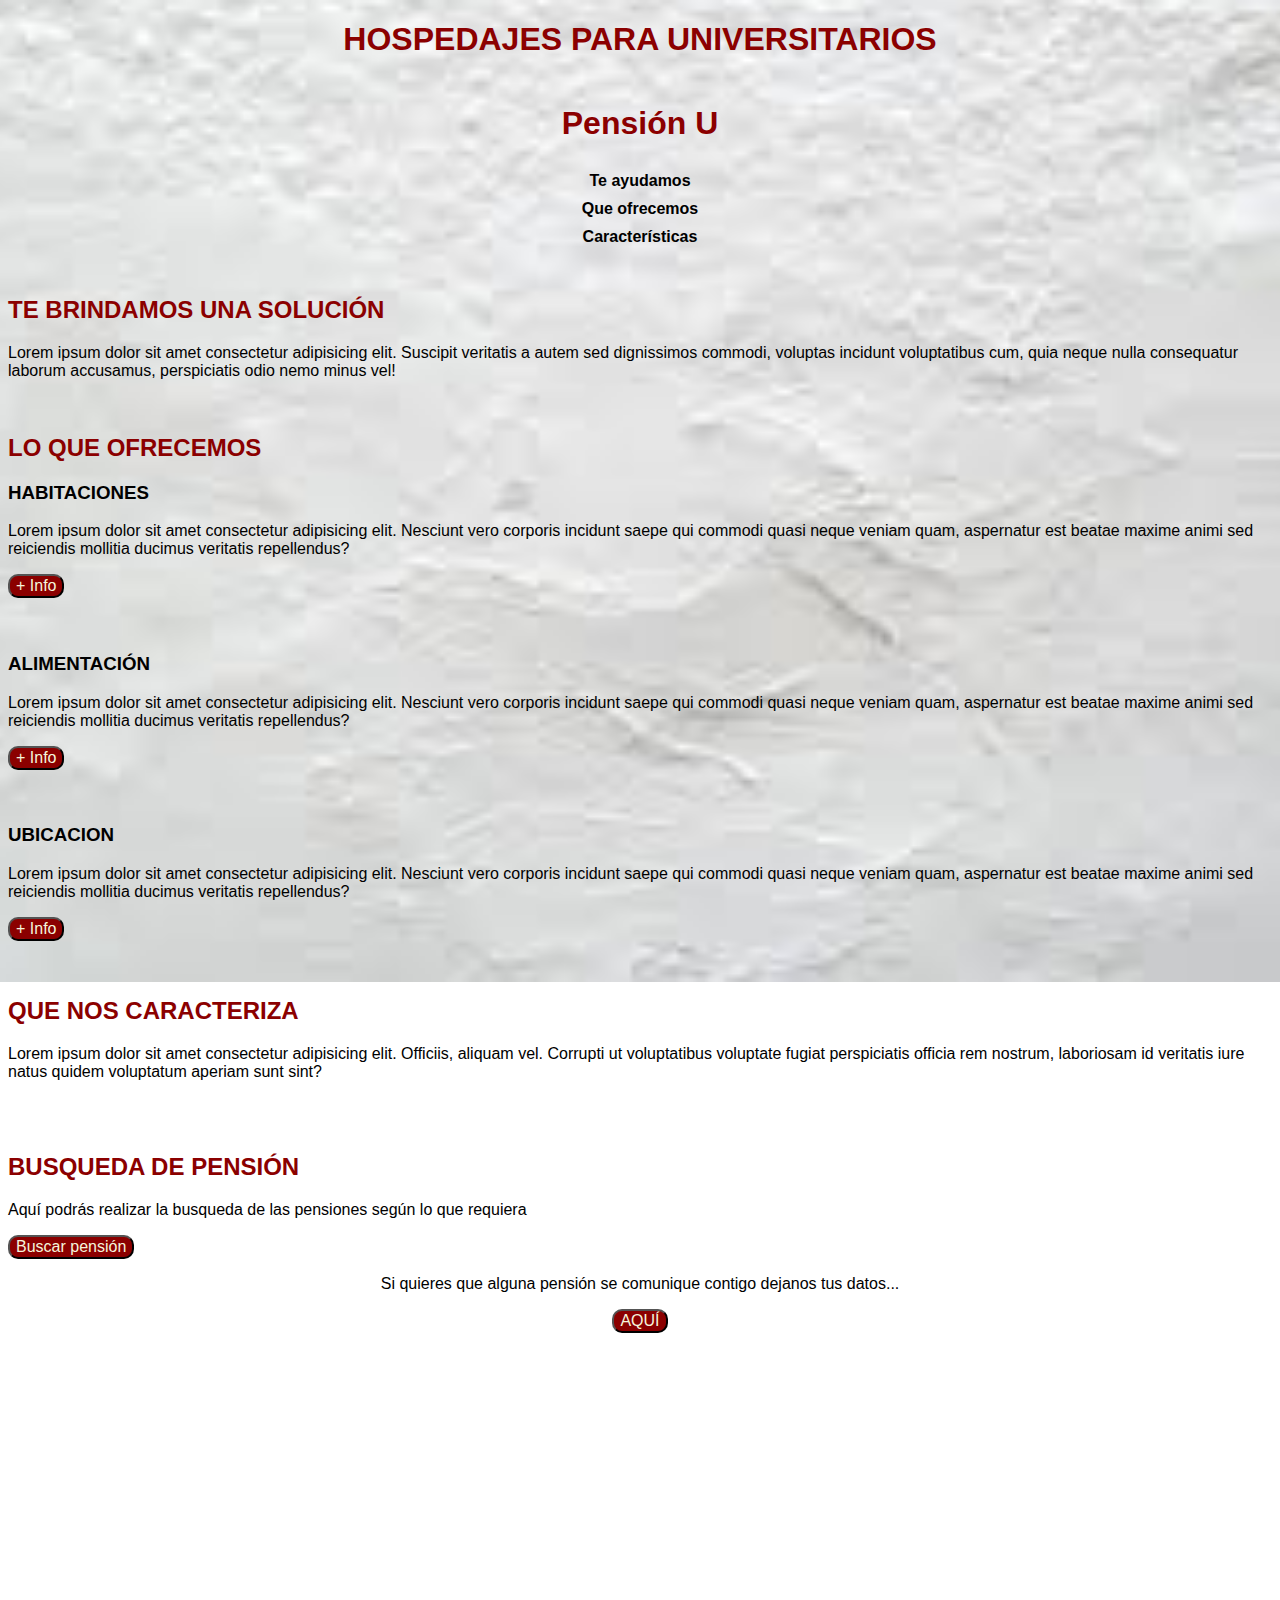
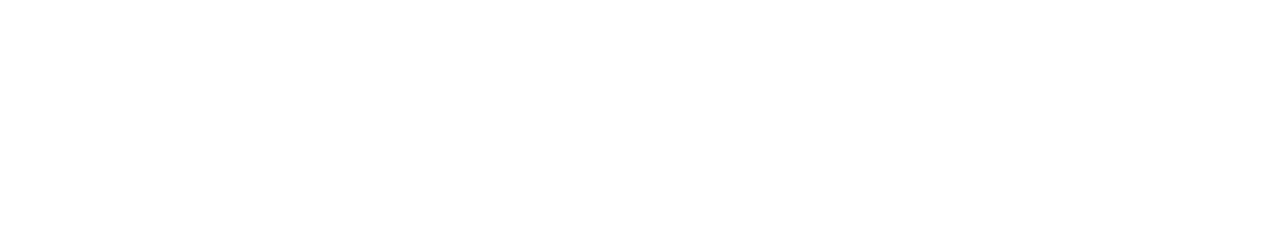
<file: Hospedaje/index.html>
<!DOCTYPE html>
<html lang="en">
<head>
    <title>Hospedaje</title>
    <link rel="stylesheet" href="index.css">
</head>

<body>
    <center><h1>HOSPEDAJES PARA UNIVERSITARIOS</h1></center>
    <header>
        <div class="container">
            <p class="logo">Pensión U</p>
            <nav>
                <a href="#Nosotros">Te ayudamos</a>
                <a href="#nuestros-servicios">Que ofrecemos</a>
                <a href="#caracteristicas">Características</a>
            </nav>
        </div>
    </header>

    <section id="Nosotros">
        <div class="container">
            <div class="texto">

                <h2>TE BRINDAMOS UNA SOLUCIÓN</span></h2>
                <p>Lorem ipsum dolor sit amet consectetur adipisicing elit. Suscipit veritatis a autem sed dignissimos commodi, voluptas incidunt voluptatibus cum, quia neque nulla consequatur laborum accusamus, perspiciatis odio nemo minus vel!</p>
            </div>
        </div>
    </section><br>


    <section id="nuestros-servicios">
        <div class="container">
            <h2>LO QUE OFRECEMOS</h2>
            <div class="ofertas">
                
                    <h3>HABITACIONES</h3>
                    <p>Lorem ipsum dolor sit amet consectetur adipisicing elit. Nesciunt vero corporis incidunt saepe qui commodi quasi neque veniam quam, aspernatur est beatae maxime animi sed reiciendis mollitia ducimus veritatis repellendus?</p>
                    <a href="habitaciones.html">
                    <button>+ Info</button></a>
                </div>
                <br><br>

                
                    <h3>ALIMENTACIÓN</h3>
                    <p>Lorem ipsum dolor sit amet consectetur adipisicing elit. Nesciunt vero corporis incidunt saepe qui commodi quasi neque veniam quam, aspernatur est beatae maxime animi sed reiciendis mollitia ducimus veritatis repellendus?</p>
                    <a href="alimentacion.html">
                    <button>+ Info</button></a>
                </div>
                <br><br>

                    <h3>UBICACION</h3>
                    <p>Lorem ipsum dolor sit amet consectetur adipisicing elit. Nesciunt vero corporis incidunt saepe qui commodi quasi neque veniam quam, aspernatur est beatae maxime animi sed reiciendis mollitia ducimus veritatis repellendus?</p>
                    <a href="ubicacion.html">
                    <button>+ Info</button></a>
                </div>  
            </div>
        </div>
    </section>
    <br><br>

    <section id="caracteristicas">
        <div class="container">
            <h2>QUE NOS CARACTERIZA</h2>
            <p>Lorem ipsum dolor sit amet consectetur adipisicing elit. Officiis, aliquam vel. Corrupti ut voluptatibus voluptate fugiat perspiciatis officia rem nostrum, laboriosam id veritatis iure natus quidem voluptatum aperiam sunt sint?</p>
        </div>
    </section><br><br>

    <h2>BUSQUEDA DE PENSIÓN</h2>
    <p>Aquí podrás realizar la busqueda de las pensiones según lo que requiera</p>
    <a href="buscar.html">
    <button>Buscar pensión</button></a>
    
    <center><p>Si quieres que alguna pensión se comunique contigo dejanos tus datos...</p></center>
    <a href="formulario.html">
    <center><button>AQUÍ</button></center></a>
</body>
</html>
</file>
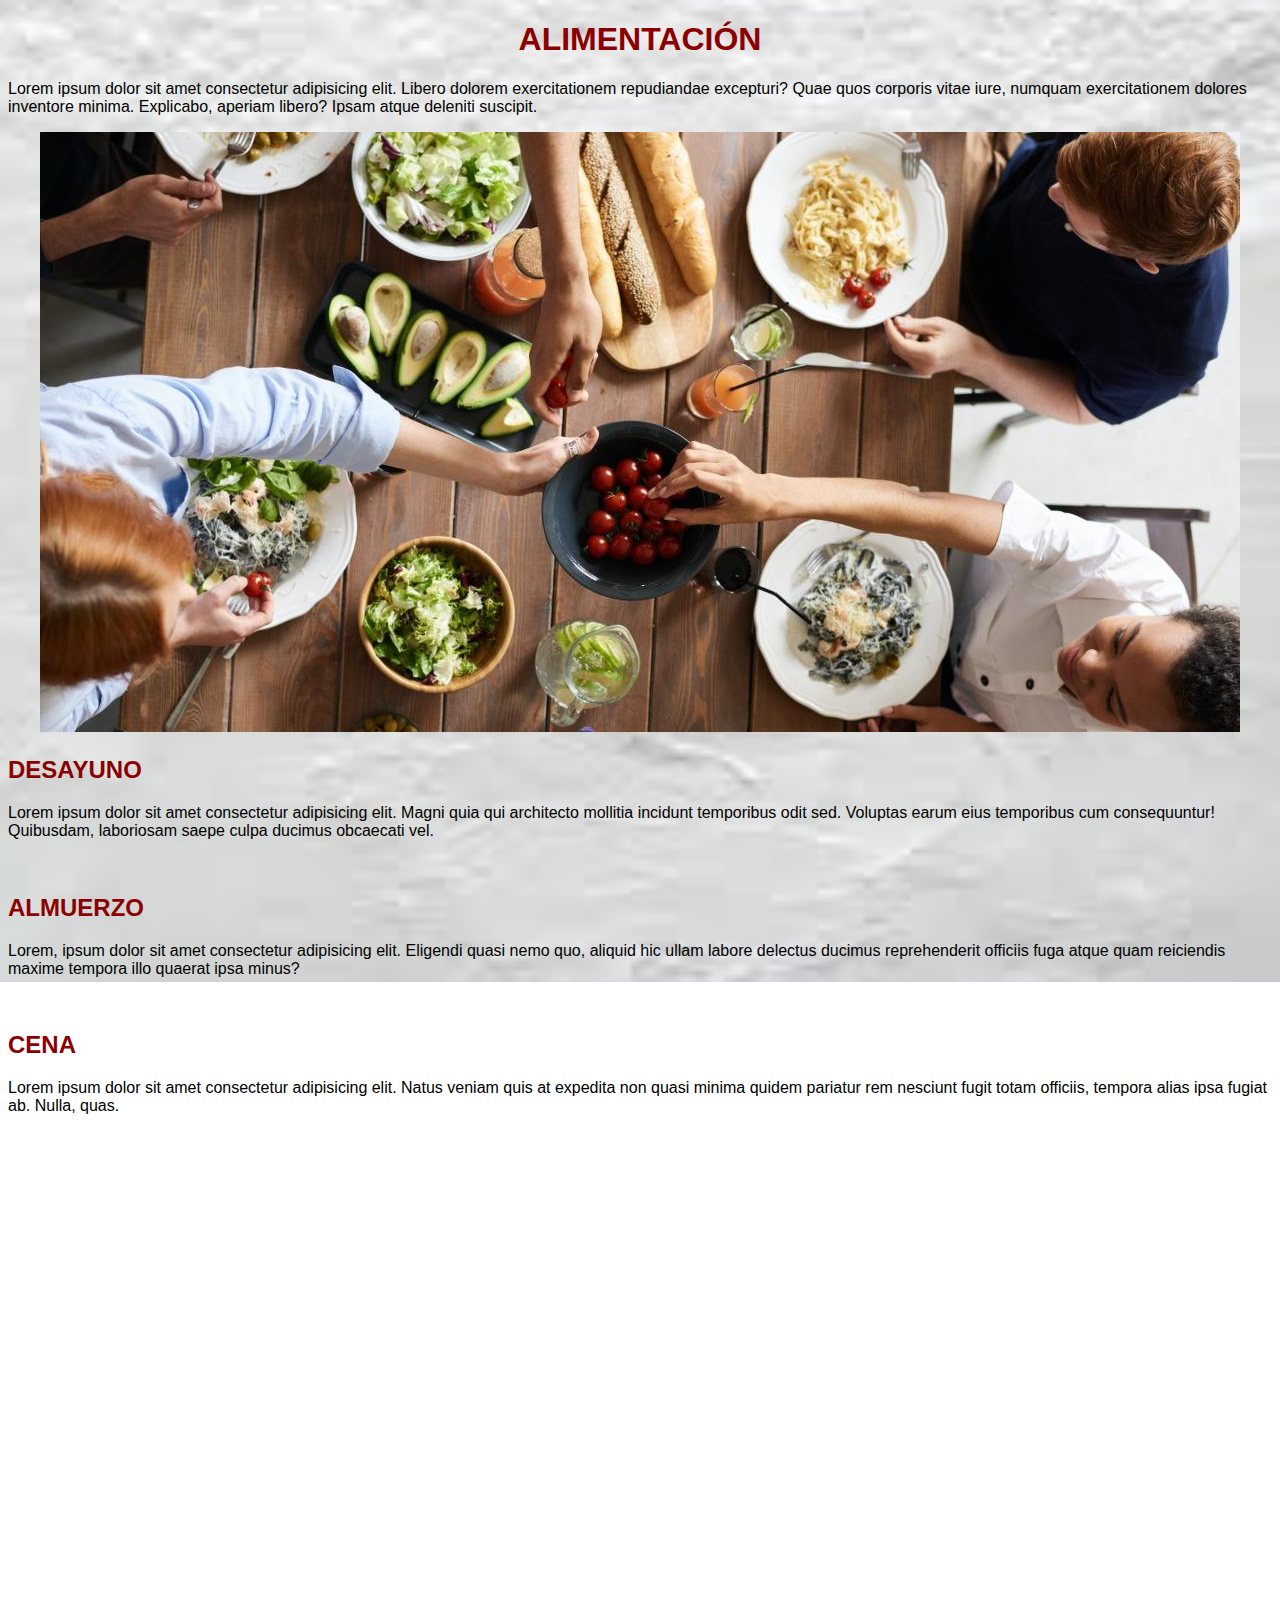
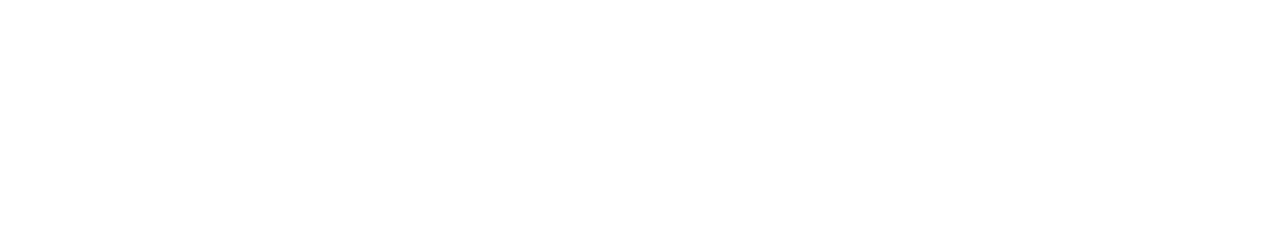
<file: Hospedaje/alimentacion.html>
<!DOCTYPE html>
<html lang="en">
<head>
    <title>Hospedaje</title>
    <link rel="stylesheet" href="index.css">
</head>
<body>
<center><h1>ALIMENTACIÓN</h1></center>
<p>Lorem ipsum dolor sit amet consectetur adipisicing elit. Libero dolorem exercitationem repudiandae excepturi? Quae quos corporis vitae iure, numquam exercitationem dolores inventore minima. Explicabo, aperiam libero? Ipsam atque deleniti suscipit.</p>
    <center><img src="ali.jpeg" alt=""></center>

    <h2>DESAYUNO</h2>
    <P>Lorem ipsum dolor sit amet consectetur adipisicing elit. Magni quia qui architecto mollitia incidunt temporibus odit sed. Voluptas earum eius temporibus cum consequuntur! Quibusdam, laboriosam saepe culpa ducimus obcaecati vel.</P>
    <br>
    <h2>ALMUERZO</h2>
    <p>Lorem, ipsum dolor sit amet consectetur adipisicing elit. Eligendi quasi nemo quo, aliquid hic ullam labore delectus ducimus reprehenderit officiis fuga atque quam reiciendis maxime tempora illo quaerat ipsa minus?</p>
    <br>
    <h2>CENA</h2>
    <p>Lorem ipsum dolor sit amet consectetur adipisicing elit. Natus veniam quis at expedita non quasi minima quidem pariatur rem nesciunt fugit totam officiis, tempora alias ipsa fugiat ab. Nulla, quas.</p>


</body>
</html>
</file>
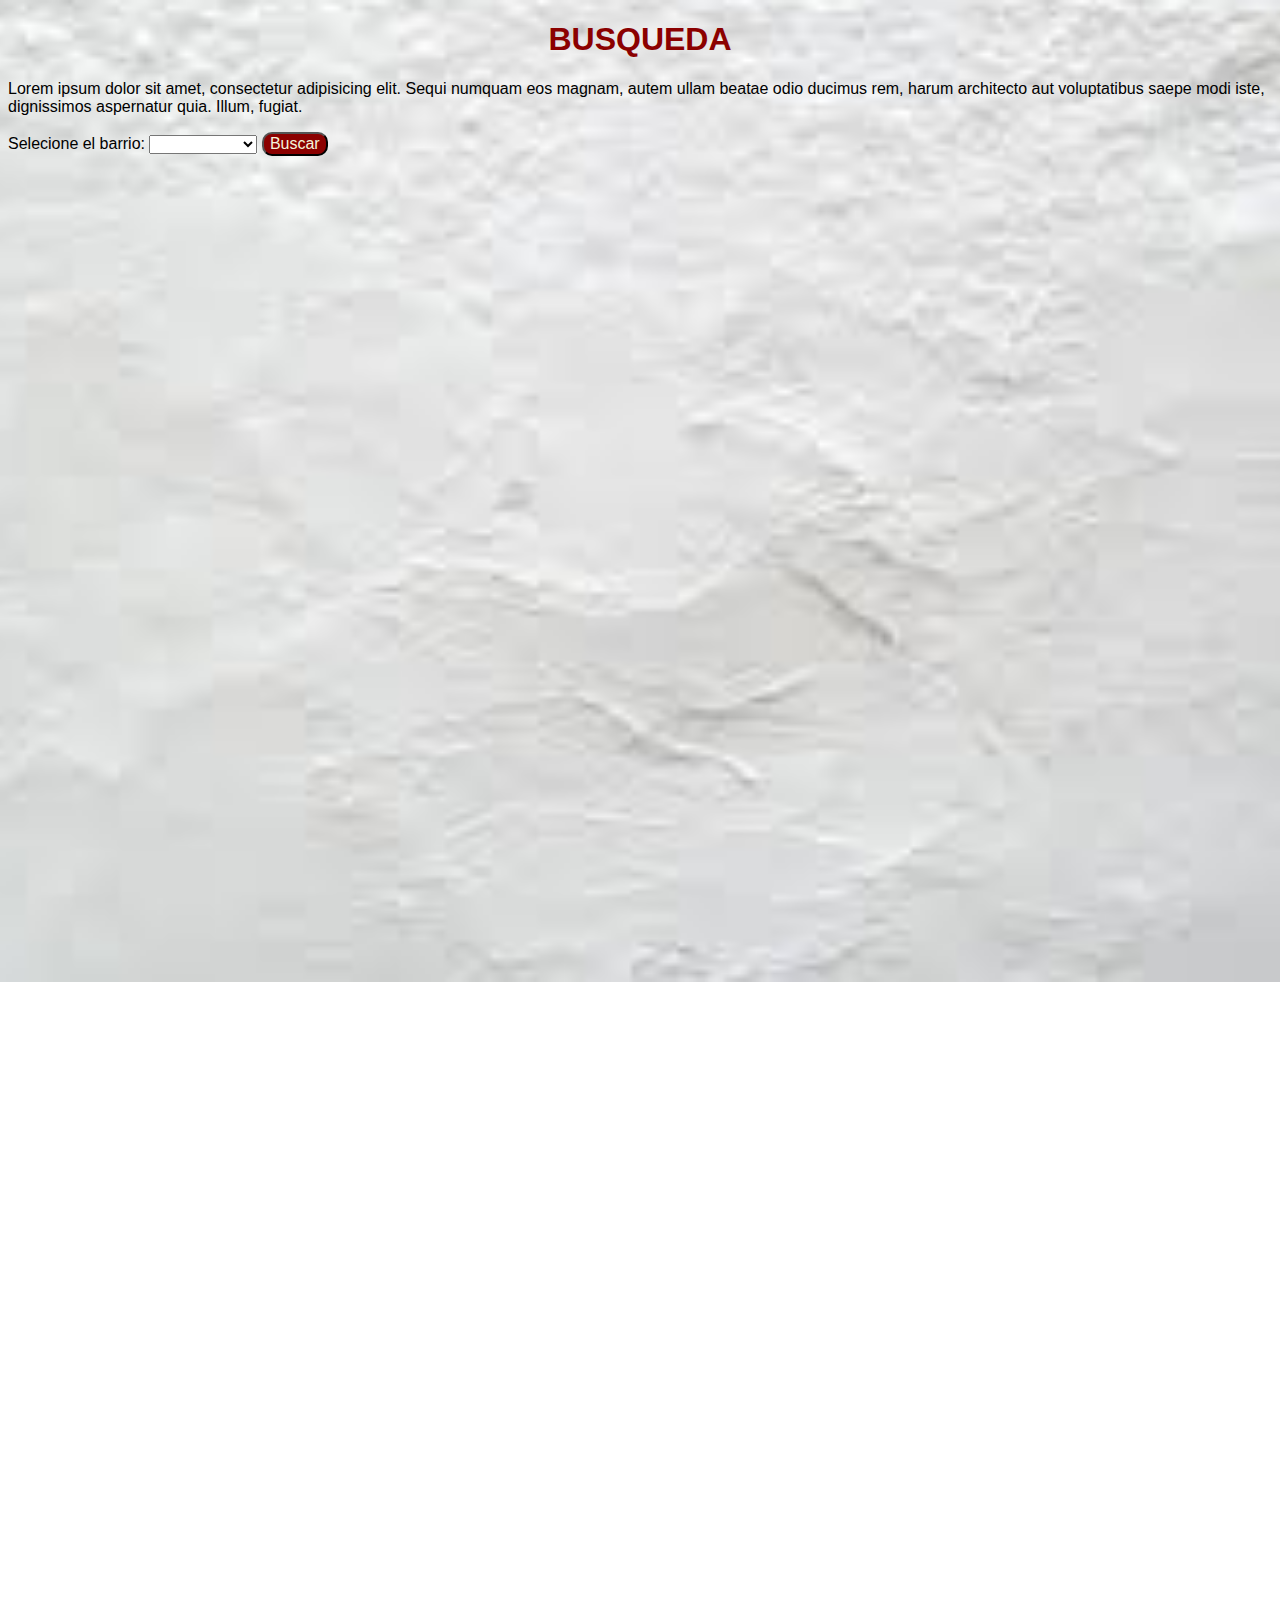
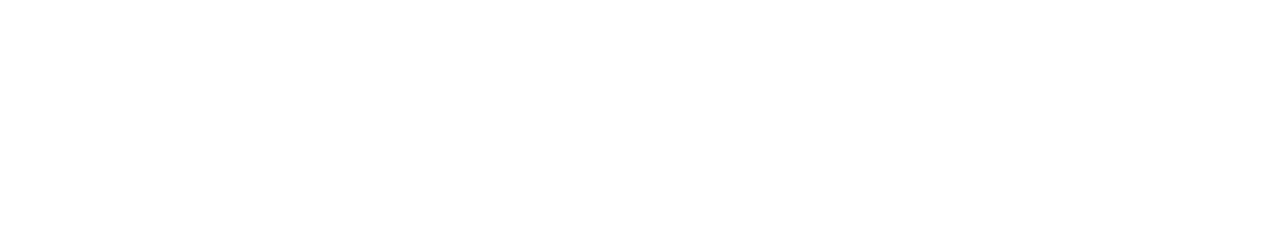
<file: Hospedaje/buscar.html>
<!DOCTYPE html>
<html lang="en">
<head>

    <title>Hospedaje</title>
    <link rel="stylesheet" href="index.css">
</head>
<body>
    <center><h1>BUSQUEDA</h1></center>

    <p>Lorem ipsum dolor sit amet, consectetur adipisicing elit. Sequi numquam eos magnam, autem ullam beatae odio ducimus rem, harum architecto aut voluptatibus saepe modi iste, dignissimos aspernatur quia. Illum, fugiat.</p>

    <form action="/action_page.php">
        <label for="doc">Selecione el barrio: </label> 
        <select name="doc" id="doc" >
            <option value=""></option>
        <option value="bue">Buenavista</option>
        <option value="moc">Mocari</option>
        <option value="sfr">San Francisco</option>
        <option value="cen">centro</option>
    </select>

    <button>Buscar</button>
    
    
</body>
</html>
</file>
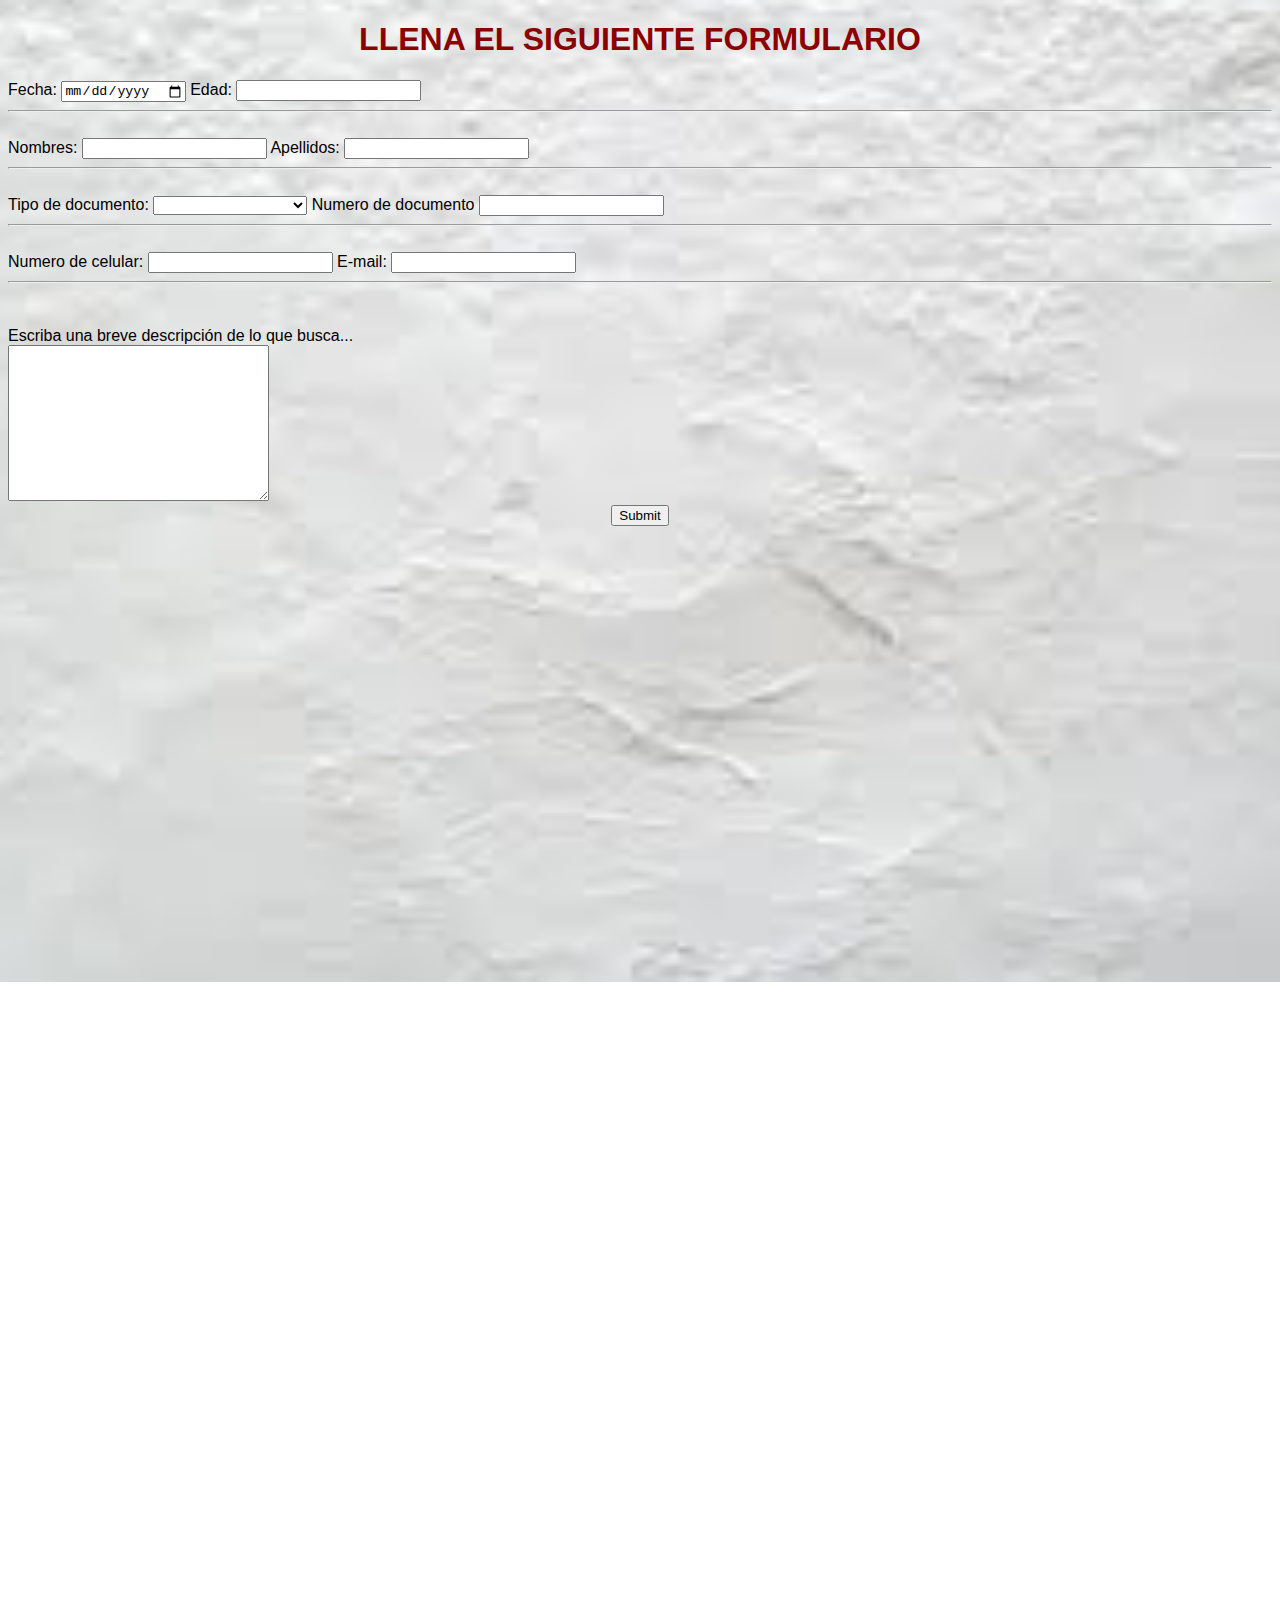
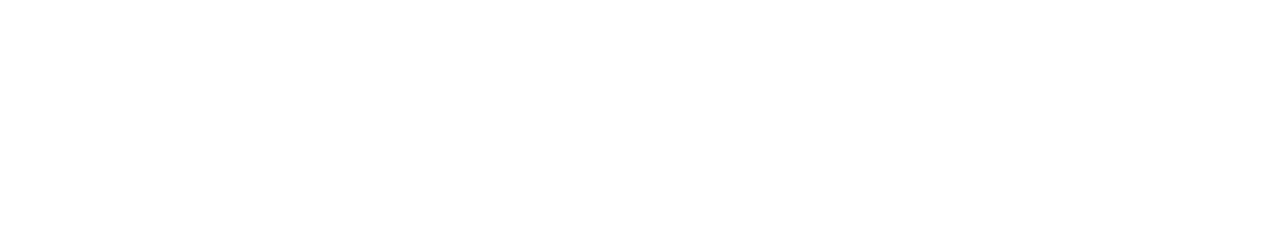
<file: Hospedaje/formulario.html>
<!DOCTYPE html>
<html lang="en">
<head>
    <title>Hospedaje</title>
    <link rel="stylesheet" href="index.css">
</head>
<body>
    <center><h1>LLENA EL SIGUIENTE FORMULARIO</h1></center>

    <form>

    <form>
        <label for="">Fecha:</label>
        <input type="date">
            <label for="edad">Edad:</label>
                <input type="number" id="num" n="num">
    </form><hr><br>

    <form>
        <label for="nombres">Nombres:</label>
        <input type="text" id="nom" n="nom" > 
        <label for="apellidos">Apellidos:</label> 
        <input type="text" id="ape" n="ape" ><br><hr>
        <label for=""></label>    
    </form><br>

    <form action="/action_page.php">
        <label for="doc">Tipo de documento:</label> 
        <select name="doc" id="doc" >
            <option value=""></option>
        <option value="TI">Tarjeta de Identidad</option>
        <option value="CC">Cedula de Ciudadania</option>
        <option value="PS">Pasaporte</option>
        <option value="CE">Cedula de Extranjeria</option>
    </select>
    <label for="num">Numero de documento</label>
    <input type="number" ><br><hr>
    </form><br>

    <form>
        <label for="NumCel">Numero de celular:</label>
        <input type="number" id="num" n="num">
        <label for="E-mail">E-mail:</label>
        <input type="email" >
    </form><hr><br><br>

    <label for="descripcion">Escriba una breve descripción de lo que busca...</label><br>
    <textarea name="message" id="" cols="30" rows="10" >
    </textarea>

    <form action="/action_page.php">
        <center><input type="submit"></center>
    </form>
    </form>

</body>
</html>
</file>
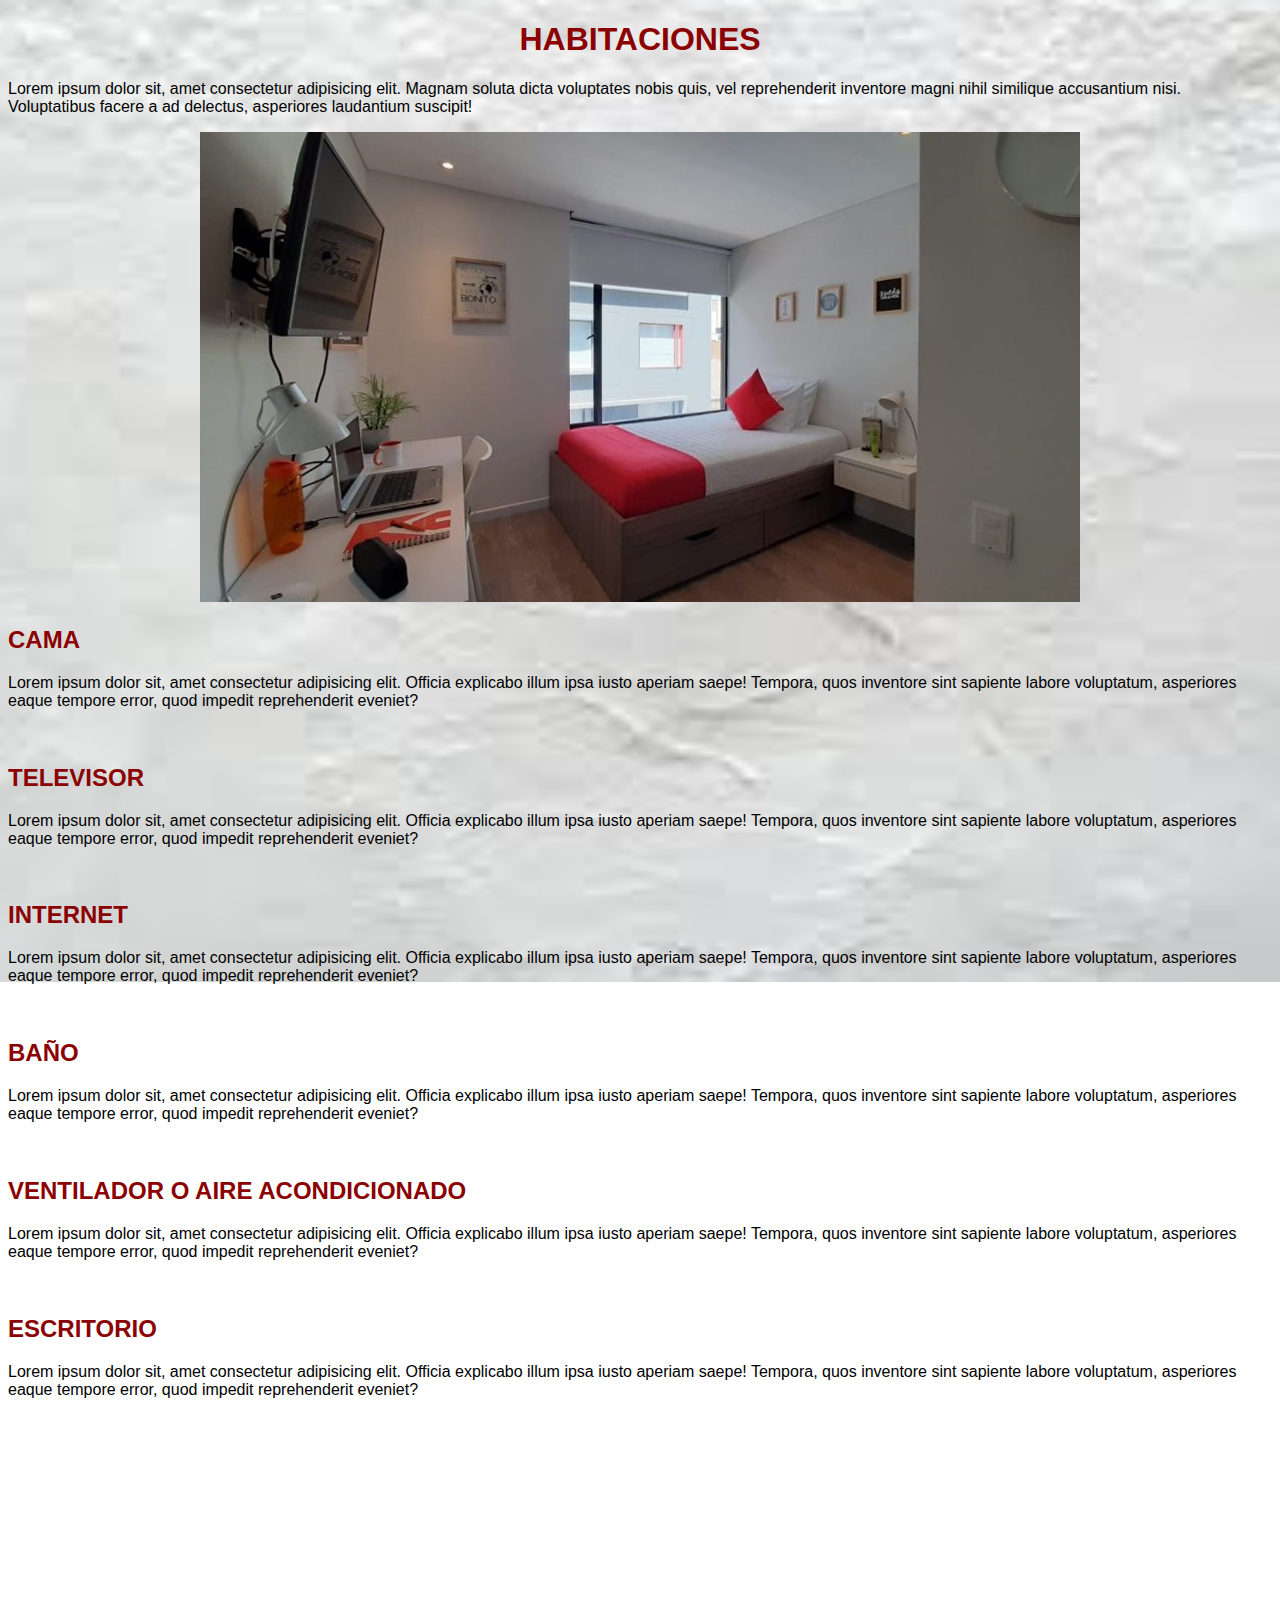
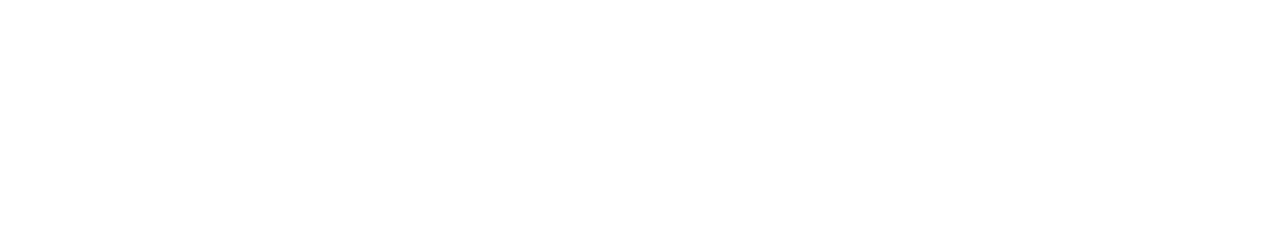
<file: Hospedaje/habitaciones.html>
<!DOCTYPE html>
<html lang="en">
<head>
    <title>Hospedaje</title>
    <link rel="stylesheet" href="index.css">
</head>
<body>
    <center><h1>HABITACIONES</h1></center>
    <p>Lorem ipsum dolor sit, amet consectetur adipisicing elit. Magnam soluta dicta voluptates nobis quis, vel reprehenderit inventore magni nihil similique accusantium nisi. Voluptatibus facere a ad delectus, asperiores laudantium suscipit!</p>
    <center><img src="Imagen1.png" alt=""></center>

<h2>CAMA</h2>
<p>Lorem ipsum dolor sit, amet consectetur adipisicing elit. Officia explicabo illum ipsa iusto aperiam saepe! Tempora, quos inventore sint sapiente labore voluptatum, asperiores eaque tempore error, quod impedit reprehenderit eveniet?</p>
<br>
<h2>TELEVISOR</h2>
<p>Lorem ipsum dolor sit, amet consectetur adipisicing elit. Officia explicabo illum ipsa iusto aperiam saepe! Tempora, quos inventore sint sapiente labore voluptatum, asperiores eaque tempore error, quod impedit reprehenderit eveniet?</p>
<br>
<h2>INTERNET</h2>
<p>Lorem ipsum dolor sit, amet consectetur adipisicing elit. Officia explicabo illum ipsa iusto aperiam saepe! Tempora, quos inventore sint sapiente labore voluptatum, asperiores eaque tempore error, quod impedit reprehenderit eveniet?</p>
<br>
<h2>BAÑO</h2>
<p>Lorem ipsum dolor sit, amet consectetur adipisicing elit. Officia explicabo illum ipsa iusto aperiam saepe! Tempora, quos inventore sint sapiente labore voluptatum, asperiores eaque tempore error, quod impedit reprehenderit eveniet?</p>
<br>
<h2>VENTILADOR O AIRE ACONDICIONADO</h2>
<p>Lorem ipsum dolor sit, amet consectetur adipisicing elit. Officia explicabo illum ipsa iusto aperiam saepe! Tempora, quos inventore sint sapiente labore voluptatum, asperiores eaque tempore error, quod impedit reprehenderit eveniet?</p>
<br>
<h2>ESCRITORIO</h2>
<p>Lorem ipsum dolor sit, amet consectetur adipisicing elit. Officia explicabo illum ipsa iusto aperiam saepe! Tempora, quos inventore sint sapiente labore voluptatum, asperiores eaque tempore error, quod impedit reprehenderit eveniet?</p>

</body>
</html>
</file>
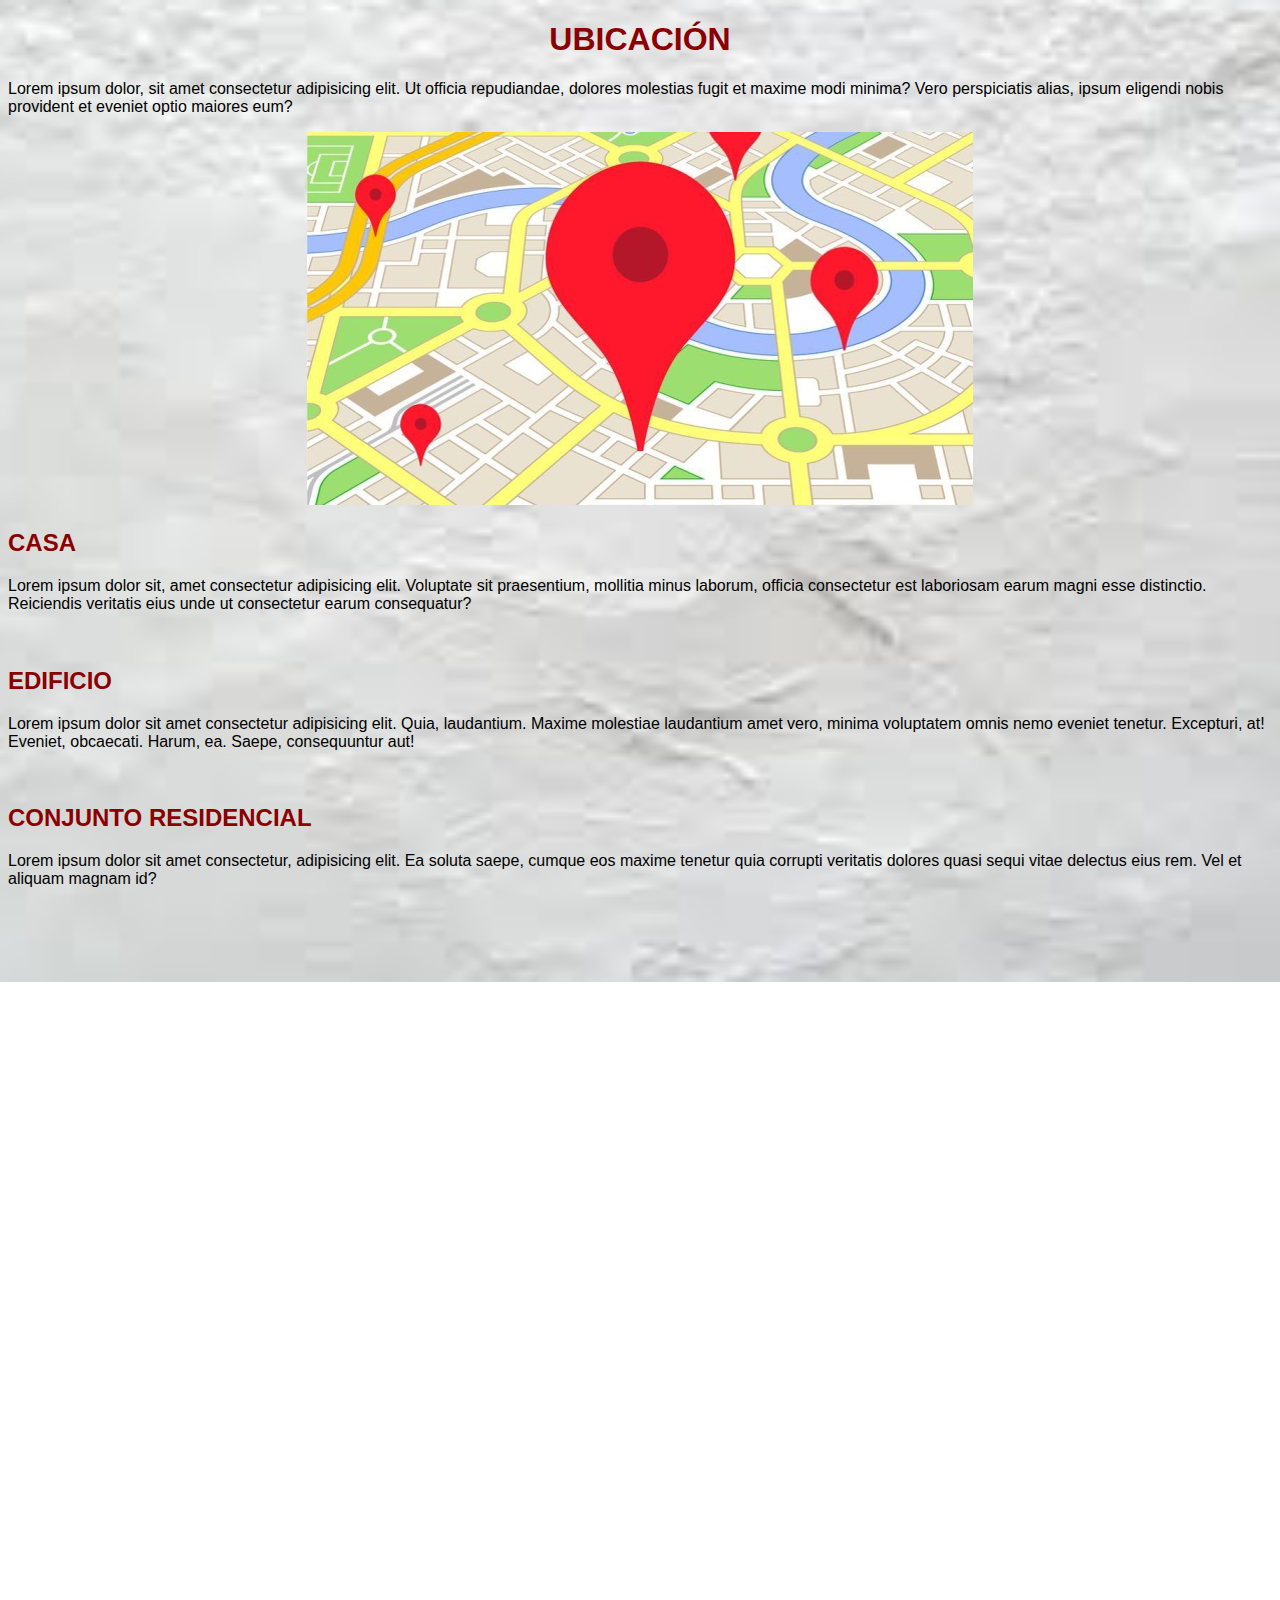
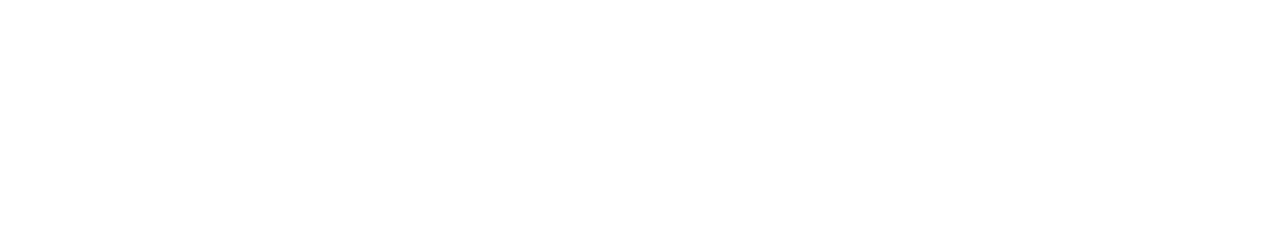
<file: Hospedaje/ubicacion.html>
<!DOCTYPE html>
<html lang="en">
<head>
    <title>Hospedaje</title>
    <link rel="stylesheet" href="index.css">
</head>
<body>
    <center><h1>UBICACIÓN</h1></center>
    <p>Lorem ipsum dolor, sit amet consectetur adipisicing elit. Ut officia repudiandae, dolores molestias fugit et maxime modi minima? Vero perspiciatis alias, ipsum eligendi nobis provident et eveniet optio maiores eum?</p>
    <center><img src="ubi.png" alt=""></center>

    <h2>CASA</h2>
    <P>Lorem ipsum dolor sit, amet consectetur adipisicing elit. Voluptate sit praesentium, mollitia minus laborum, officia consectetur est laboriosam earum magni esse distinctio. Reiciendis veritatis eius unde ut consectetur earum consequatur?</P><br>
    <h2>EDIFICIO</h2>
    <p>Lorem ipsum dolor sit amet consectetur adipisicing elit. Quia, laudantium. Maxime molestiae laudantium amet vero, minima voluptatem omnis nemo eveniet tenetur. Excepturi, at! Eveniet, obcaecati. Harum, ea. Saepe, consequuntur aut!</p><br>
    <h2>CONJUNTO RESIDENCIAL</h2>
    <P>Lorem ipsum dolor sit amet consectetur, adipisicing elit. Ea soluta saepe, cumque eos maxime tenetur quia corrupti veritatis dolores quasi sequi vitae delectus eius rem. Vel et aliquam magnam id?</P>
    
</body>
</html>
</file>
<file: Hospedaje/index.css>
body{ font-family: 'Gill Sans', 'Gill Sans MT', Calibri, 'Trebuchet MS', sans-serif;
    
}

h1{color: darkred;}
h2{color: darkred;}
ul {list-style: none;}

button{ font-size: 1em;
        border-radius: 10px;
        color: beige;
        background-color: darkred;
}

button:hover{ 
    background-color: rgb(104, 3, 3);

}

.container{
    max-width: 1400px;
    margin: auto;
}

header .container{
    display: flex;
    flex-direction: column;
    align-items: center;
}

header .logo{
    margin: 0;
    padding: 25px 30px;
    font-weight: bold;
    color: darkred;
    font-size: 2em;
}

header nav{
    display: flex;
    flex-direction: column;
    text-align: center;
    padding-bottom: 25px;
}

header a{
    padding: 5px 12px;
    text-decoration: none;
    font-weight: bold;
    color: black;
}

header a:hover{
    color: darkred;
}
 
body {
    height: 1800px;
    background-image: url("images.jpg");
    background-size: cover;
    background-size: 100rem;
    background-repeat: no-repeat;
    background-position: center center;
    background-attachment: fixed;
  }
</file>
